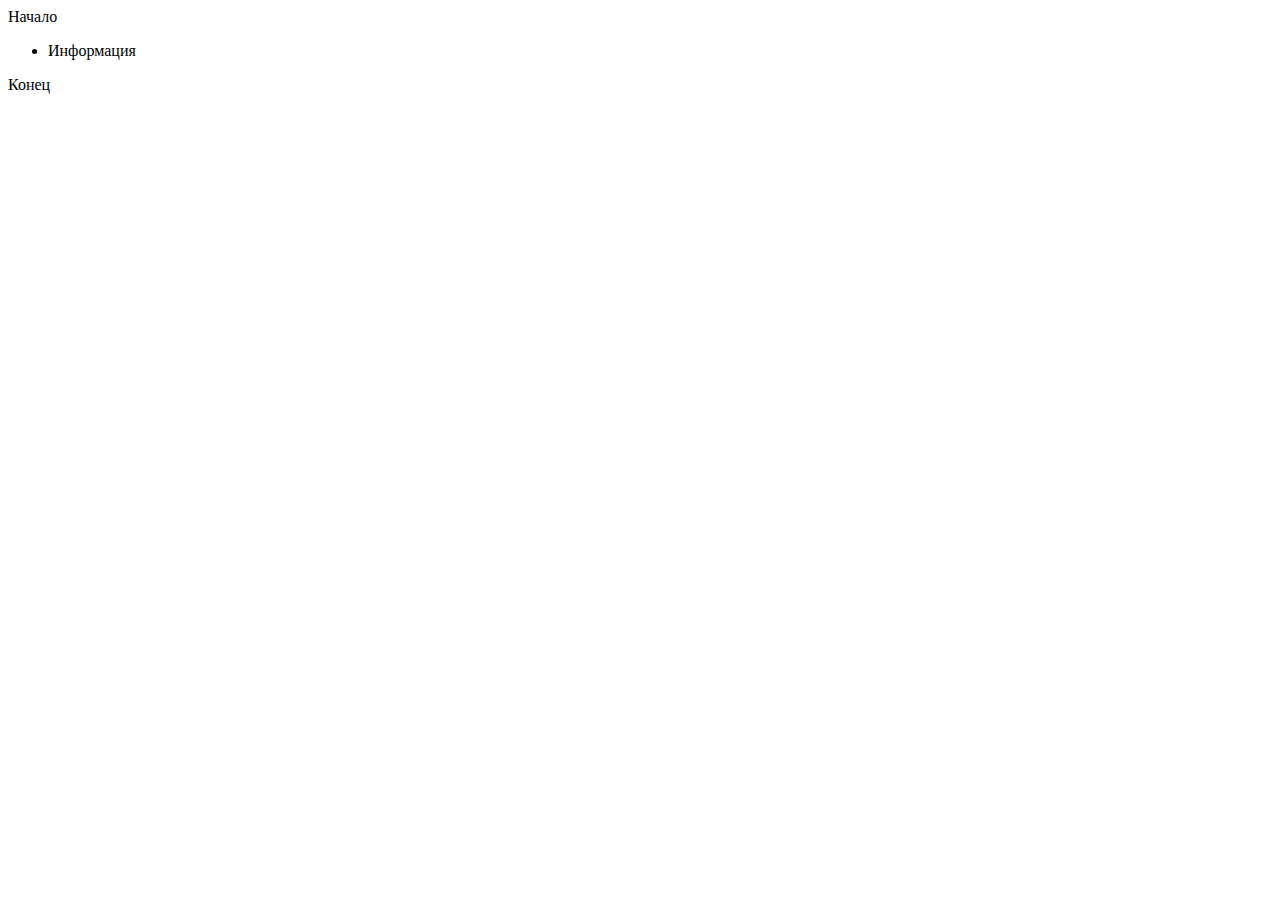
<file: temp/index.html>
<!DOCTYPE HTML>
<html>

<body>
  <div>Начало</div>

  <ul>
    <li>Информация</li>
  </ul>

  <div>Конец</div>

  <script>
    var arr = [1,2,3,4,5,6];
	alert(arr.findIndex(2));
  </script>

</body>

</html>
</file>
